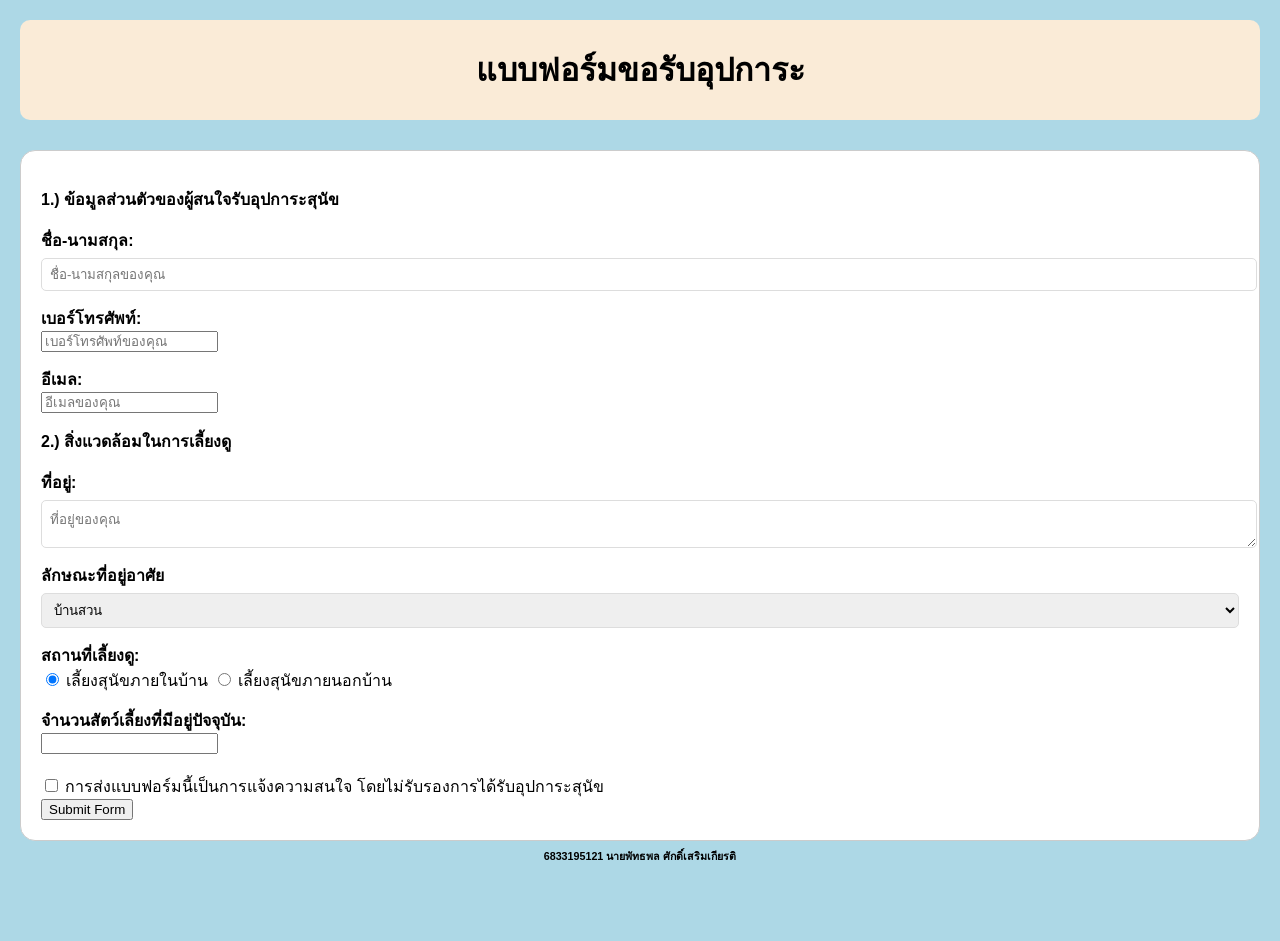
<file: adoptme.html>
<!DOCTYPE html>
<html lang="en">
<head>
    <title>Adopt a Dog</title>
    <link rel="stylesheet" href="css/adoptmeStyle.css">
</head>
<body>
    <h6 id="student-info">6833195121 นายพัทธพล ศักดิ์เสริมเกียรติ</h6>

    <div class="header">
        <h1>แบบฟอร์มขอรับอุปการะ</h1>
    </div>

    <div class="container">
        <form id="adoptForm" action="#" method="post">
            <p><strong>1.) ข้อมูลส่วนตัวของผู้สนใจรับอุปการะสุนัข </strong></p>
            <label for="fullname">ชื่อ-นามสกุล:</label>
            <input type="text" id="fullname" name="fullname" placeholder="ชื่อ-นามสกุลของคุณ">
            <label for="tel">เบอร์โทรศัพท์:</label>
            <input type="tel" id="tel" name="tel" placeholder="เบอร์โทรศัพท์ของคุณ">
            <label for="email">อีเมล:</label>
            <input type="email" id="email" name="email" placeholder="อีเมลของคุณ">

            <p><strong>2.) สิ่งแวดล้อมในการเลี้ยงดู</strong></p>
            <label>ที่อยู่:</label>
            <textarea id="address" name="address" placeholder="ที่อยู่ของคุณ"></textarea>

            <label>ลักษณะที่อยู่อาศัย</label>
            <select name="housing">
                <option value="garden">บ้านสวน</option>
                <option value="single">บ้านเดี่ยว</option>
                <option value="townhome">บ้านทาวน์โฮม</option>
                <option value="condo">คอนโดมิเนียม/หอพัก</option>
            </select>

            <label>สถานที่เลี้ยงดู:</label>
            <input type="radio" id="inside" name="location" value="1" checked> 
            <label for="inside" class="radio-label">เลี้ยงสุนัขภายในบ้าน</label> 
            <input type="radio" id="outside" name="location" value="2">
            <label for="outside" class="radio-label">เลี้ยงสุนัขภายนอกบ้าน</label>
            
            <label for="pet_count">จำนวนสัตว์เลี้ยงที่มีอยู่ปัจจุบัน:</label>
            <input type="number" id="pet_count" name="pet_count" > 

            <div class="checkbox-group">
                <input type="checkbox" id="confirm" name="confirm"> 
                <label for="confirm">การส่งแบบฟอร์มนี้เป็นการแจ้งความสนใจ โดยไม่รับรองการได้รับอุปการะสุนัข</label>
            </div>

            <button type="submit" id="submitBtn" onclick="return validateForm()">Submit Form</button>
        </form>
    </div> 
    <script src="adoptme.js"></script>
</body>
</html>
</file>
<file: css/adoptmeStyle.css>
body {
    background: lightblue; 
    font-family: Arial, Helvetica, sans-serif;
    margin: 20px;
    padding-bottom: 80px;
}

#student-info{
    position: fixed;
    bottom: 0;
    left: 0;
    width: 100%;
    text-align: center;
    padding: 10px 0;
}

.header{
    background-color: antiquewhite;
    padding: 3px;
    border-radius: 10px;
    text-align: center;
    margin-bottom: 30px;
}

.container {
    background-color: white;
    margin: 0 auto;
    padding: 20px;
    border: 1px solid #ccc;
    border-radius: 15px;
}

label {
    display: block;
    margin-top: 15px;
    font-weight: bold;
}

input[type="text"], select, textarea {
    width: 100%;
    padding: 8px;
    margin-top: 5px;
    border: 1px solid #ddd;
    border-radius: 5px;
    display: block;
}

.radio-label, .checkbox-group label {
    display: inline;
    font-weight: normal;
}

.checkbox-group {
    margin-top: 20px;
}
</file>
